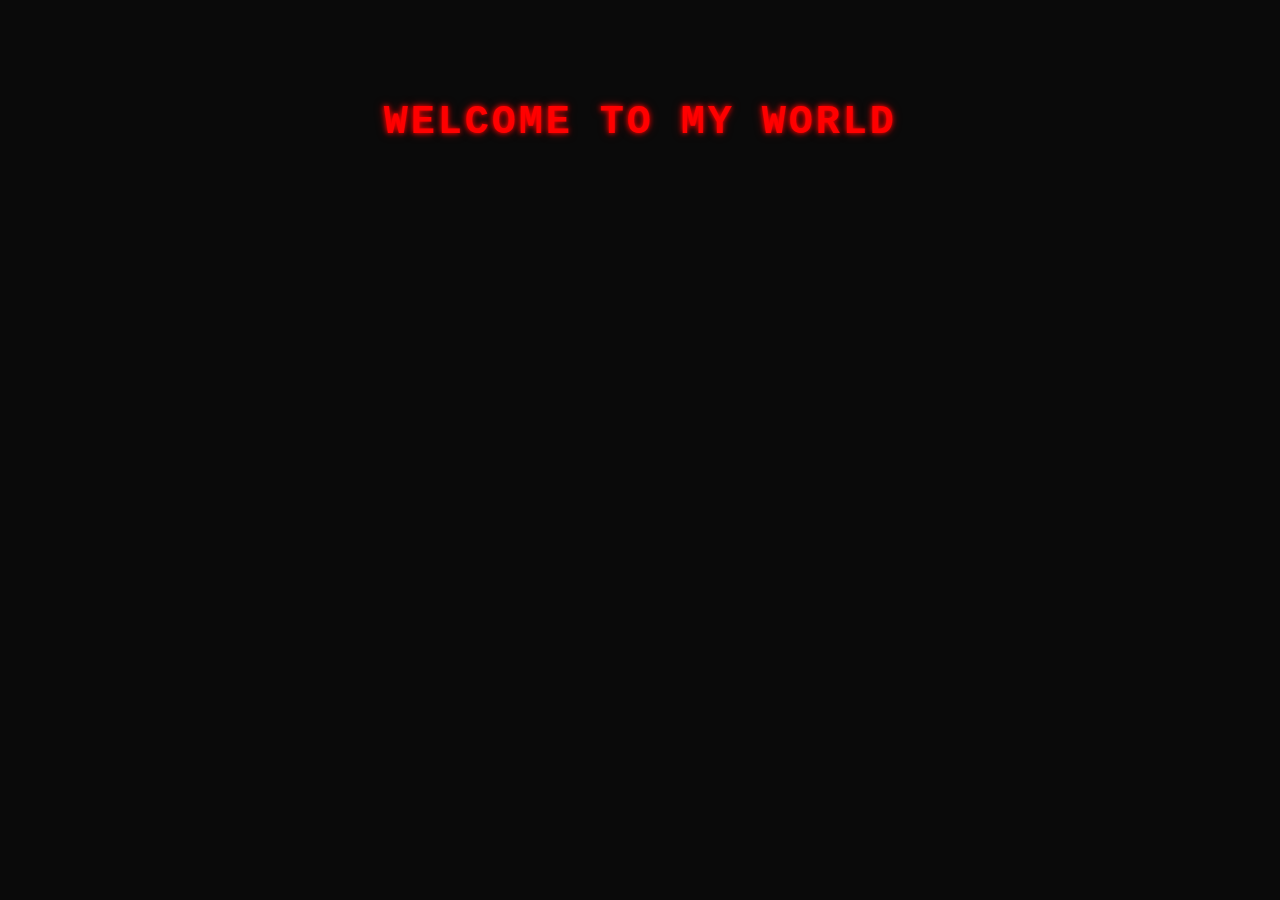
<file: page/accueil.html>
<!doctype html>
<html lang="fr">
<head>
  <meta charset="utf-8">
  <title>Accueil</title>
  <link rel="stylesheet" href="../ressource/style.css">
  <script src="../ressource/script.js" defer></script>
</head>

<body class="intro-page">
  <div class="glitch-container">
    <h1 class="glitch-text" data-text="WELCOME TO MY WORLD">WELCOME TO MY WORLD</h1>
  </div>
</body>
</body>
</html>
</file>
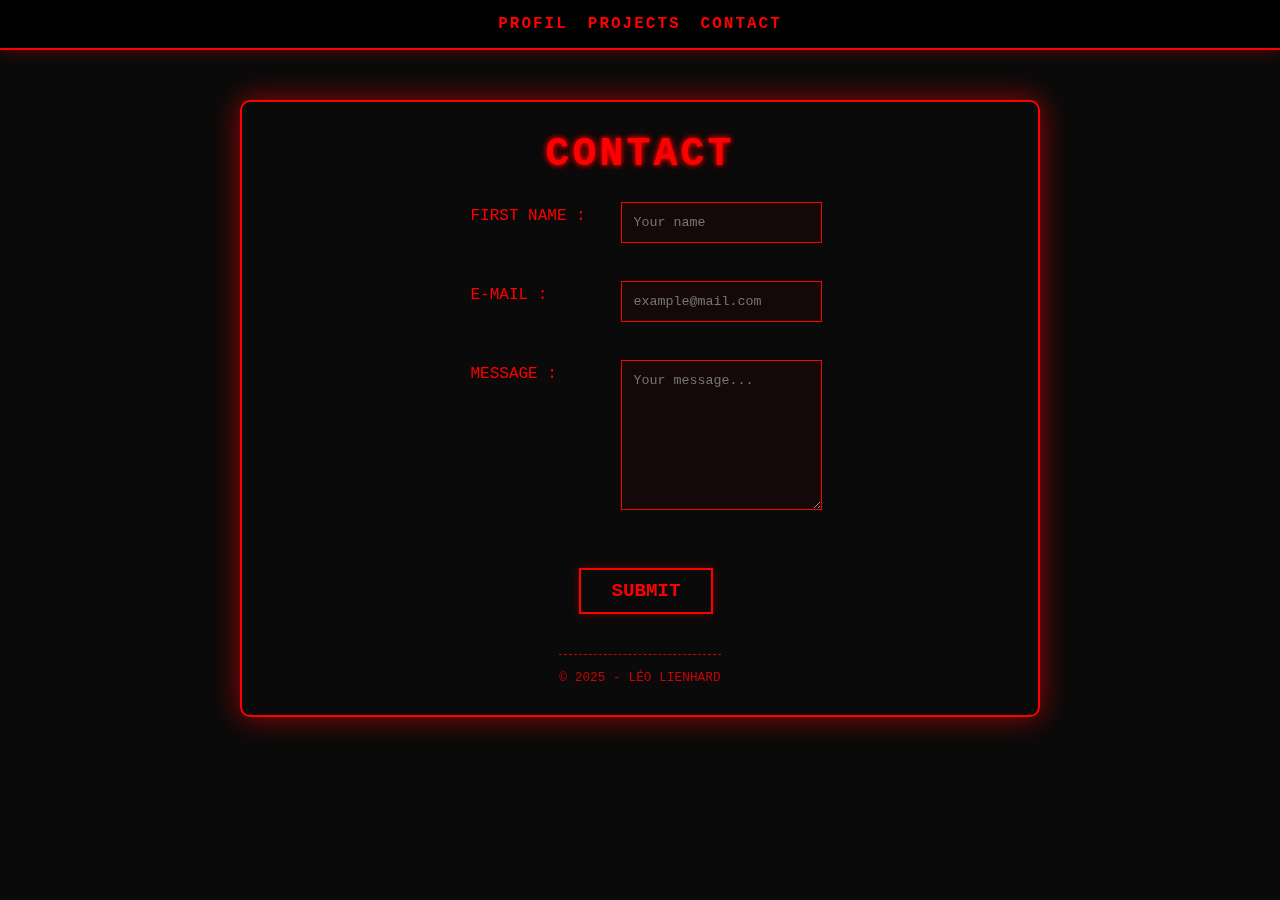
<file: page/contact.html>
<!doctype html>
<html lang="en">
<head>
  <meta charset="utf-8">
  <title>Contact</title>
  <link rel="stylesheet" href="../ressource/style.css">
  <script src="../ressource/script.js" defer></script>
</head>

<body>
  <header>
    <nav>
      <a href="histoire.html">Profil</a>
      <a href="projet.html">Projects</a>
      <a href="contact.html" class="active">Contact</a>
    </nav>
  </header>

  <main class="container">
    <h1 class="glitch">Contact</h1>

    <form id="contact-form" method="post">
      <ul>
        <li>
          <label for="name">First Name&nbsp;:</label>
          <input type="text" id="name" name="user_name" placeholder="Your name" required />
        </li><br>
        <li>
          <label for="mail">E-mail&nbsp;:</label>
          <input type="email" id="mail" name="user_mail" placeholder="example@mail.com" required />
        </li><br>
        <li>
          <label for="msg">Message&nbsp;:</label>
          <textarea id="msg" name="user_message" placeholder="Your message..." required></textarea>
        </li><br>
        <li class="button">
          <button type="submit">Submit</button>
        </li>
      </ul>
    </form>

    <footer class="footer-note">
      <p>© 2025 - Léo Lienhard</p>
    </footer>
  </main>
</body>
</html>
</file>
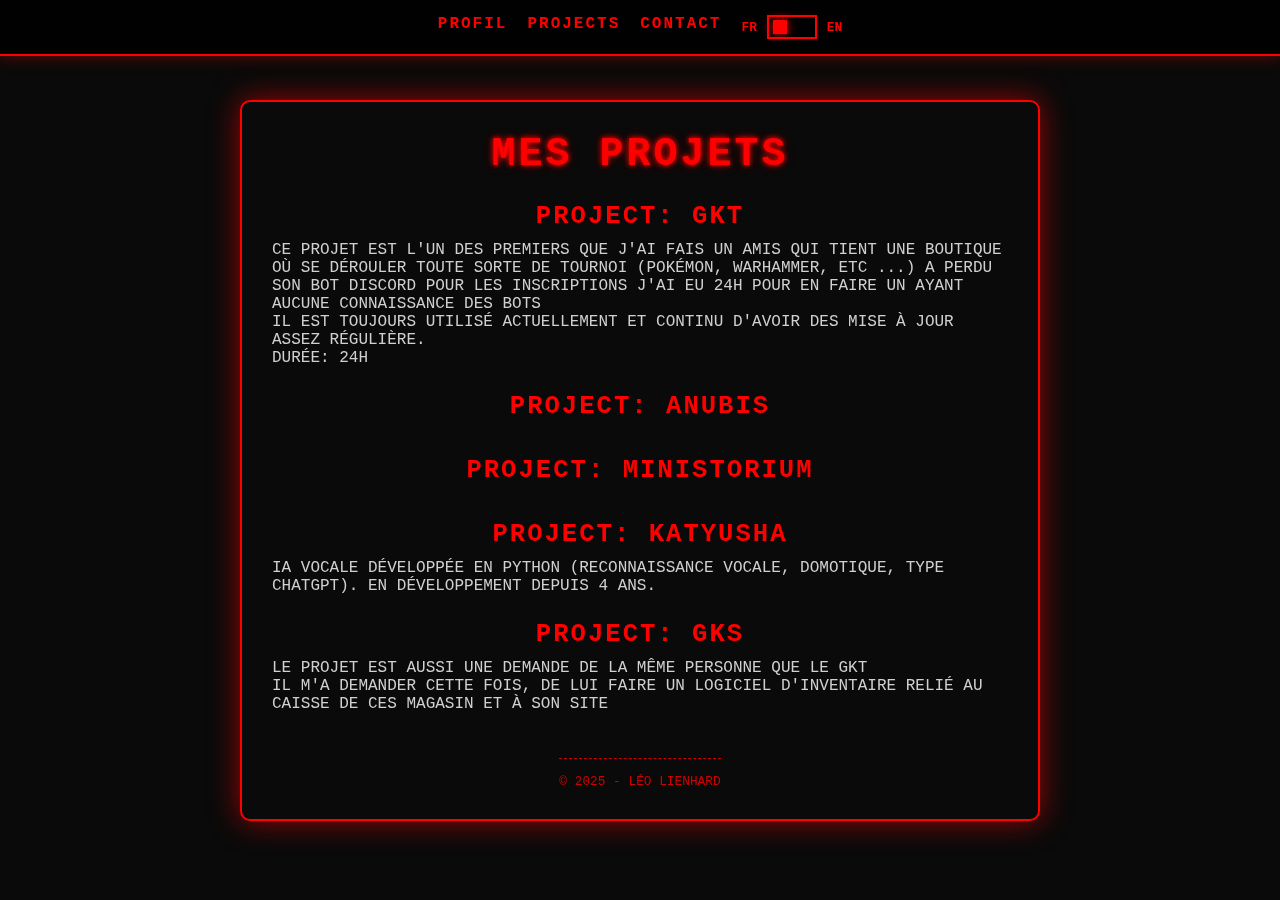
<file: page/projet.html>
<!doctype html>
<html lang="en">
<head>
  <meta charset="utf-8">
  <title>Projects</title>
  <link rel="stylesheet" href="../ressource/style.css">
  <script src="../ressource/script.js" defer></script>
</head>

<body>
  <header>
    <nav>
      <a href="../index.html">Profil</a>
      <a href="projet.html" class="active">Projects</a>
      <a href="contact.html">Contact</a>
      <div class="language-selector">
  <span class="lang-label">FR</span>
  <label class="switch">
    <input type="checkbox" id="lang-switch">
    <span class="slider"></span>
  </label>
  <span class="lang-label">EN</span>
</div>
    </nav>
  </header>

  <main class="container">
    <h1><span class="lang-fr">Mes Projets</span><span class="lang-en">My Projects</span></h1>
    
    <section>
      <h3 data-text="Project: GKT">Project: GKT</h3>
      <p class="lang-fr">
        Ce projet est l'un des premiers que j'ai fais
        Un amis qui tient une boutique où se dérouler toute sorte de tournoi (Pokémon, Warhammer, etc ...) a perdu son bot discord pour les inscriptions
        J'ai eu 24h pour en faire un ayant aucune connaissance des bots <br>
        Il est toujours utilisé actuellement et continu d'avoir des mise à jour assez régulière.<br>
        Durée: 24h
      </p>
      <p class="lang-en">
        Created a Discord registration bot for a tournament shop in 24h. Still in use and regularly updated.
      </p>
    </section>

       <section>
      <h3 data-text="Project: Anubis">Project: Anubis</h3>
      <p class="lang-en">
        This project was requested by a friend attending a competing school. Her team had almost abandoned her, so I helped from A to Z.<br>
        The goal was to create an ARG as a website (HTML, CSS, JavaScript) with an accompanying video.<br>
        The code is available on my GitHub (link in the Profile).<br>
        Duration: 2 weeks
      </p>
    </section> 

    <section>
      <h3 data-text="Project: Ministorium">Project: Ministorium</h3>
      <p class="lang-en">
        As the lead programmer of the Warhammer club (<em>Warhagine</em>), I was asked to code a website to archive played games and compile the rules of different game modes, with the ability to edit articles.<br>
        Duration: 3 weeks
      </p>
    </section>

    <section>
      <h3 data-text="Project: Katyusha">Project: Katyusha</h3>
      <p class="lang-fr">
        IA vocale développée en Python (Reconnaissance vocale, domotique, type ChatGPT). En développement depuis 4 ans.
      </p>
      <p class="lang-en">
        The project that took me the most time: a voice AI developed in Python.<br>
        It can connect to all my devices, perform voice recognition, and function somewhat like ChatGPT.<br>
        Duration: 4 years (still in development)
      </p>
    </section>

    <section>
      <h3 data-text="Project: GKS">Project: GKS</h3>
      <p class="lang-fr">
        Le projet est aussi une demande de la même personne que le GKT<br>
        Il m'a demander cette fois, de lui faire un logiciel d'inventaire relié au caisse de ces magasin et à son site
      </p>
      <p class="lang-en">
        Inventory management software linked to physical store registers and the client's website.
      </p>
    </section>

    <footer class="footer-note">
      <p>© 2025 - Léo Lienhard</p>
    </footer>
  </main>
</body>
</html>
</file>
<file: ressource/style.css>
* {
  box-sizing: border-box;
  margin: 0;
  padding: 0;
}

body {
  min-height: 100vh;
  background-color: #0a0a0a;
  color: #d0d0d0;
  font-family: "Courier New", Courier, monospace;
  text-transform: uppercase;
  display: flex;
  flex-direction: column;
  align-items: center;
  padding-top: 100px;
}

header {
  position: fixed;
  top: 0;
  width: 100%;
  background: rgba(0, 0, 0, 0.9);
  border-bottom: 2px solid #ff0000;
  box-shadow: 0 0 15px rgba(255, 0, 0, 0.4);
  padding: 15px 0;
  text-align: center;
  z-index: 1000;
}

header nav {
  display: flex;
  justify-content: center;
  gap: 20px;
  flex-wrap: wrap;
}

header nav a {
  color: #ff0000;
  text-decoration: none;
  font-weight: bold;
  letter-spacing: 2px;
  position: relative;
}

header nav a::after {
  content: "";
  position: absolute;
  left: 0;
  bottom: -5px;
  width: 0%;
  height: 2px;
  background: #ff0000;
  transition: width 0.3s ease;
}

header nav a:hover::after {
  width: 100%;
}

.container {
  width: 90%;
  max-width: 800px;
  background: rgba(10, 10, 10, 0.8);
  border: 2px solid #ff0000;
  border-radius: 10px;
  box-shadow: 0 0 30px rgba(255, 0, 0, 0.6);
  padding: 30px;
  backdrop-filter: blur(3px);
  transition: box-shadow 0.4s ease;
  display: flex;
  flex-direction: column;
  align-items: center;
}

.container:hover {
  box-shadow: 0 0 40px rgba(255, 0, 0, 0.9);
}

h1, h2 {
  color: #ff0000;
  text-align: center;
  letter-spacing: 3px;
  text-shadow: 0 0 5px #ff0000, 0 0 10px rgba(255, 0, 0, 0.5);
  margin-bottom: 15px;
}

h1 {
  font-size: 2.5em;
  margin-bottom: 25px;
}

section {
  margin-bottom: 25px;
  width: 100%;
  display: flex;
  flex-direction: column;
  align-items: center;
}

ul {
  list-style: none;
  padding-left: 0;
  text-align: center;
}

ul li {
  margin-bottom: 8px;
  padding-left: 12px;
  border-left: 2px solid #ff0000;
  display: inline-block;
}

main section h3 {
  color: #ff0000;
  font-size: 1.6em;
  letter-spacing: 2px;
  text-transform: uppercase;
  display: inline-block;
  cursor: pointer;
  animation: glitch-text 1s infinite;
  margin-bottom: 10px;
}

main section h3:hover {
  text-shadow: 0 0 8px red, 0 0 20px red;
  transform: scale(1.05);
}

@keyframes glitch-text {
  0%, 100% { text-shadow: 2px 2px red, -2px -2px #00ffff; }
  50% { text-shadow: -2px -2px red, 2px 2px #00ffff; }
}

.footer-note {
  text-align: center;
  font-size: 0.8em;
  color: #ff0000;
  border-top: 1px dashed #ff0000;
  padding-top: 15px;
  margin-top: 20px;
  opacity: 0.8;
}

@media (max-width: 768px) {
  .container {
    padding: 20px;
  }

  h1 {
    font-size: 2em;
  }

  main section h3 {
    font-size: 1.4em;
  }
}

@media (max-width: 480px) {
  .container {
    width: 95%;
    padding: 15px;
  }

  h1 {
    font-size: 1.8em;
  }

  main section h3 {
    font-size: 1.2em;
  }

  ul li {
    padding-left: 8px;
  }
}

/* Alignement du formulaire */
#contact-form ul li {
  display: flex;       /* Active le mode flex pour aligner label et input */
  align-items: flex-start; /* Aligne les éléments vers le haut */
  border-left: none;   /* Optionnel : retire la bordure rouge à gauche si elle gêne */
  margin-bottom: 20px; /* Espace entre les lignes */
  width: 100%;
}

label {
  width: 150px;        /* Largeur fixe pour que tous les champs soient alignés verticalement */
  text-align: left;
  color: #ff0000;
  padding-top: 5px;    /* Petit ajustement pour centrer avec le texte de l'input */
}

input, textarea {
  flex: 1;             /* Le champ prend tout l'espace restant */
  background: #1a1a1a;
  border: 1px solid #ff0000;
  color: #fff;
  padding: 10px;
  font-family: "Courier New", Courier, monospace;
}

textarea {
  height: 150px;       /* Hauteur de la zone de message */
  resize: vertical;    /* Permet à l'utilisateur de redimensionner uniquement en hauteur */
}

/* Style spécifique pour la ligne du bouton */
#contact-form ul li.button {
  justify-content: center; /* Centre le bouton horizontalement */
  border-left: none;       /* Retire la barre rouge à gauche pour le bouton */
  margin-top: 20px;
}

/* Style Cyberpunk du bouton Submit */
button[type="submit"] {
  background: transparent;
  color: #ff0000;
  border: 2px solid #ff0000;
  padding: 10px 30px;
  font-family: "Courier New", Courier, monospace;
  font-size: 1.2rem;
  font-weight: bold;
  text-transform: uppercase;
  cursor: pointer;
  position: relative;
  transition: all 0.3s ease;
  box-shadow: 0 0 10px rgba(255, 0, 0, 0.3);
}

/* Effet au survol (Hover) */
button[type="submit"]:hover {
  background: #ff0000;
  color: #000;
  box-shadow: 0 0 20px #ff0000, 0 0 40px rgba(255, 0, 0, 0.5);
  transform: skewX(-10deg); /* Inclinaison stylée */
}

/* Petit effet de glitch rapide au clic */
button[type="submit"]:active {
  transform: scale(0.9) skewX(-10deg);
  filter: brightness(1.5);
}

/* Ajustement pour que les inputs */
input, textarea {
  width: 100%;
  background: rgba(255, 0, 0, 0.05);
  border: 1px solid #ff0000;
  color: #fff;
  padding: 12px;
  font-family: inherit;
  outline: none;
}

input:focus, textarea:focus {
  background: rgba(255, 0, 0, 0.15);
  box-shadow: 0 0 10px rgba(255, 0, 0, 0.5);
}
/* Par défaut, on cache l'anglais */
.lang-en {
  display: none;
}

/* Quand le body a la classe 'en', on inverse */
body.en .lang-en {
  display: inline; /* ou block selon le contexte */
}
body.en .lang-fr {
  display: none;
}

/* Style pour le bouton de langue */
#lang-switch:hover {
  background: #ff0000;
  color: #000;
}

/* Container du switch */
.language-selector {
  display: flex;
  align-items: center;
  gap: 10px;
  font-size: 0.8rem;
  color: #ff0000;
  font-weight: bold;
}

/* Cache l'input original */
.switch {
  position: relative;
  display: inline-block;
  width: 50px;
  height: 24px;
}

.switch input {
  opacity: 0;
  width: 0;
  height: 0;
}

/* Le rail du switch */
.slider {
  position: absolute;
  cursor: pointer;
  top: 0; left: 0; right: 0; bottom: 0;
  background-color: transparent;
  border: 2px solid #ff0000;
  transition: .4s;
  box-shadow: 0 0 5px rgba(255, 0, 0, 0.2);
}

/* Le bouton qui bouge */
.slider:before {
  position: absolute;
  content: "";
  height: 14px;
  width: 14px;
  left: 4px;
  bottom: 3px;
  background-color: #ff0000;
  transition: .4s;
  box-shadow: 0 0 10px #ff0000;
}

/* État activé (EN) */
input:checked + .slider {
  background-color: rgba(255, 0, 0, 0.2);
}

input:checked + .slider:before {
  transform: translateX(24px);
  background-color: #ff0000;
}

/* Effet glitch au survol */
.slider:hover {
  box-shadow: 0 0 15px #ff0000;
}
</file>
